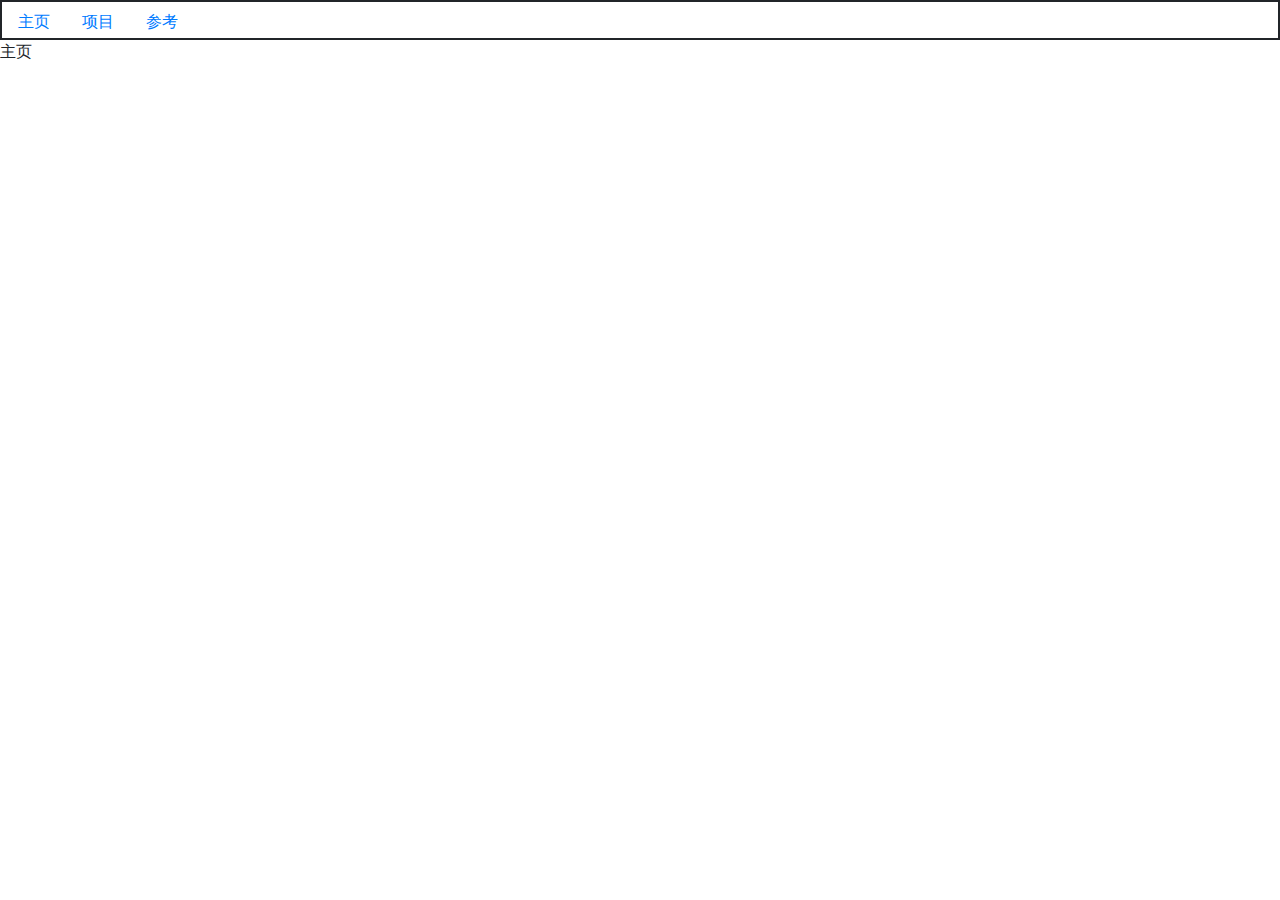
<file: index.html>
<!DOCTYPE html>
<html>
	<head>
		<meta charset="utf-8">
		<title>教学区主页</title>
		<link rel="stylesheet" href="https://cdn.jsdelivr.net/npm/bootstrap@4.6.1/dist/css/bootstrap.min.css" integrity="sha384-p1KAotb3W9ndluCsqePPYnjRm3c6abdnIjo0tQwYUv83VsbsYd43RuofnFAaDo0E"
		 crossorigin="anonymous">
		<link type="text/css" rel="stylesheet" href="css/bootstrap.css">
		<link type="text/css" rel="stylesheet" href="page.css">
	</head>
	<body>
		<div class="d">
			<ul class="nav">
				<li class="nav-item">
					<a class="nav-link active" href="main_page.html">主页</a>
				</li>
				<li class="nav-item">
					<a class="nav-link" href="project_page.html">项目</a>
				</li>
				<li class="nav-item">
					<a class="nav-link" href="text_page.html">参考</a>
				</li>
			</ul>
		</div>
		<div>
			主页
		</div>
	</body>
	<script src="https://cdn.jsdelivr.net/npm/jquery@3.5.1/dist/jquery.slim.min.js" integrity="sha384-DfXdz2htPH0lsSSs5nCTpuj/zy4C+OGpamoFVy38MVBnE+IbbVYUew+OrCXaRkfj"
	 crossorigin="anonymous"></script>
	<script src="https://cdn.jsdelivr.net/npm/bootstrap@4.6.1/dist/js/bootstrap.bundle.min.js" integrity="sha384-E5Sj1saJVFNzWWK3YIJB4LEDEEVEGaOdfmCprPDkfWUo+xkb6Ep52Q1TMEtgcFwi"
	 crossorigin="anonymous"></script>

</html>
</file>
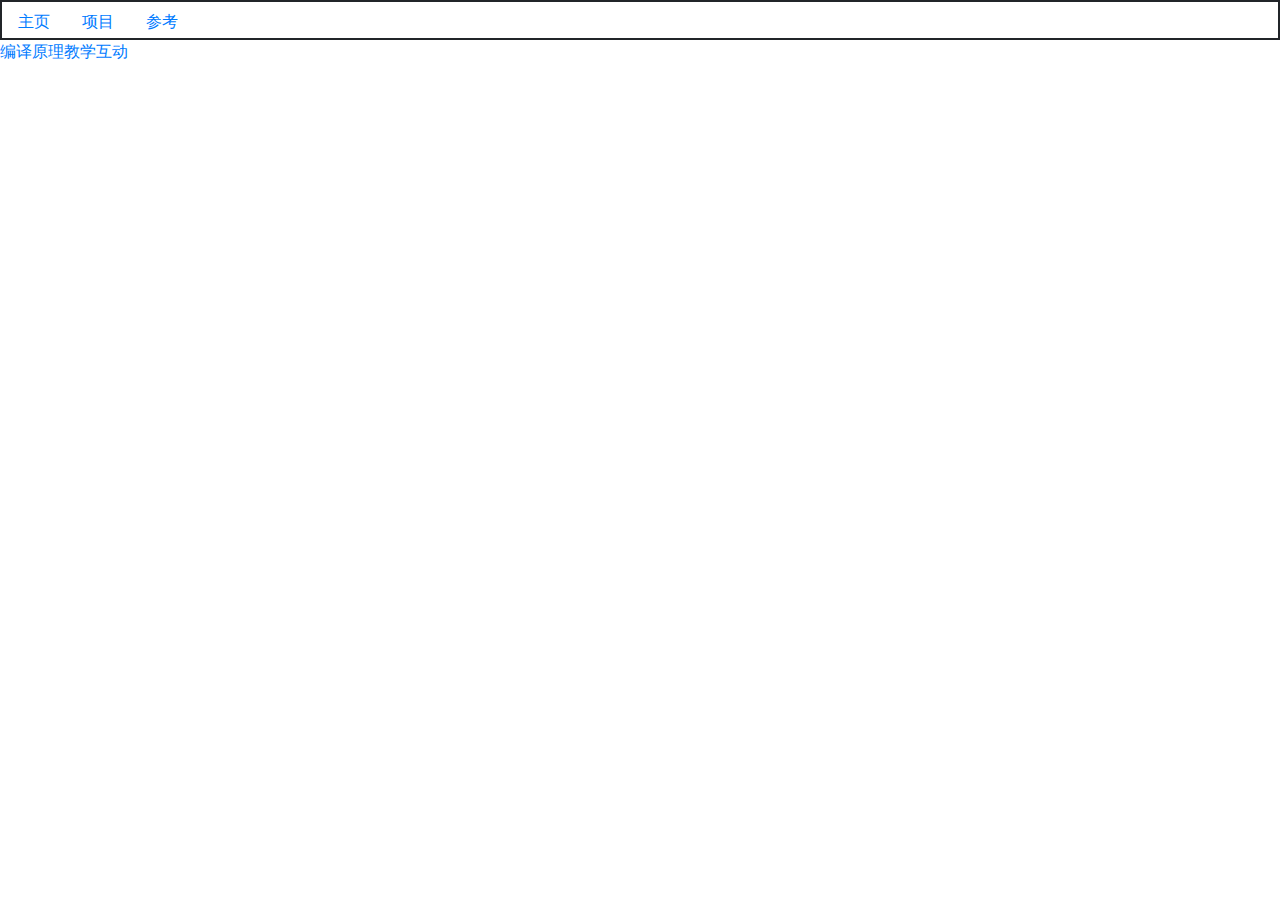
<file: project_page.html>
<!DOCTYPE html>
<html>
	<head>
		<meta charset="utf-8">
		<title>教学区主页</title>
		<link rel="stylesheet" href="https://cdn.jsdelivr.net/npm/bootstrap@4.6.1/dist/css/bootstrap.min.css" integrity="sha384-p1KAotb3W9ndluCsqePPYnjRm3c6abdnIjo0tQwYUv83VsbsYd43RuofnFAaDo0E"
		 crossorigin="anonymous">
		<link type="text/css" rel="stylesheet" href="css/bootstrap.css">
		<link type="text/css" rel="stylesheet" href="page.css">
	</head>
	<body>
		<div class="d">
			<ul class="nav">
				<li class="nav-item">
					<a class="nav-link active" href="main_page.html">主页</a>
				</li>
				<li class="nav-item">
					<a class="nav-link" href="project_page.html">项目</a>
				</li>
				<li class="nav-item">
					<a class="nav-link" href="text_page.html">参考</a>
				</li>
			</ul>
		</div>
		<div>
			<a href="https://suijiyun.github.io/FOC.github.io/">编译原理教学互动</a>
		</div>
	</body>
	<script src="https://cdn.jsdelivr.net/npm/jquery@3.5.1/dist/jquery.slim.min.js" integrity="sha384-DfXdz2htPH0lsSSs5nCTpuj/zy4C+OGpamoFVy38MVBnE+IbbVYUew+OrCXaRkfj"
	 crossorigin="anonymous"></script>
	<script src="https://cdn.jsdelivr.net/npm/bootstrap@4.6.1/dist/js/bootstrap.bundle.min.js" integrity="sha384-E5Sj1saJVFNzWWK3YIJB4LEDEEVEGaOdfmCprPDkfWUo+xkb6Ep52Q1TMEtgcFwi"
	 crossorigin="anonymous"></script>

</html>
</file>
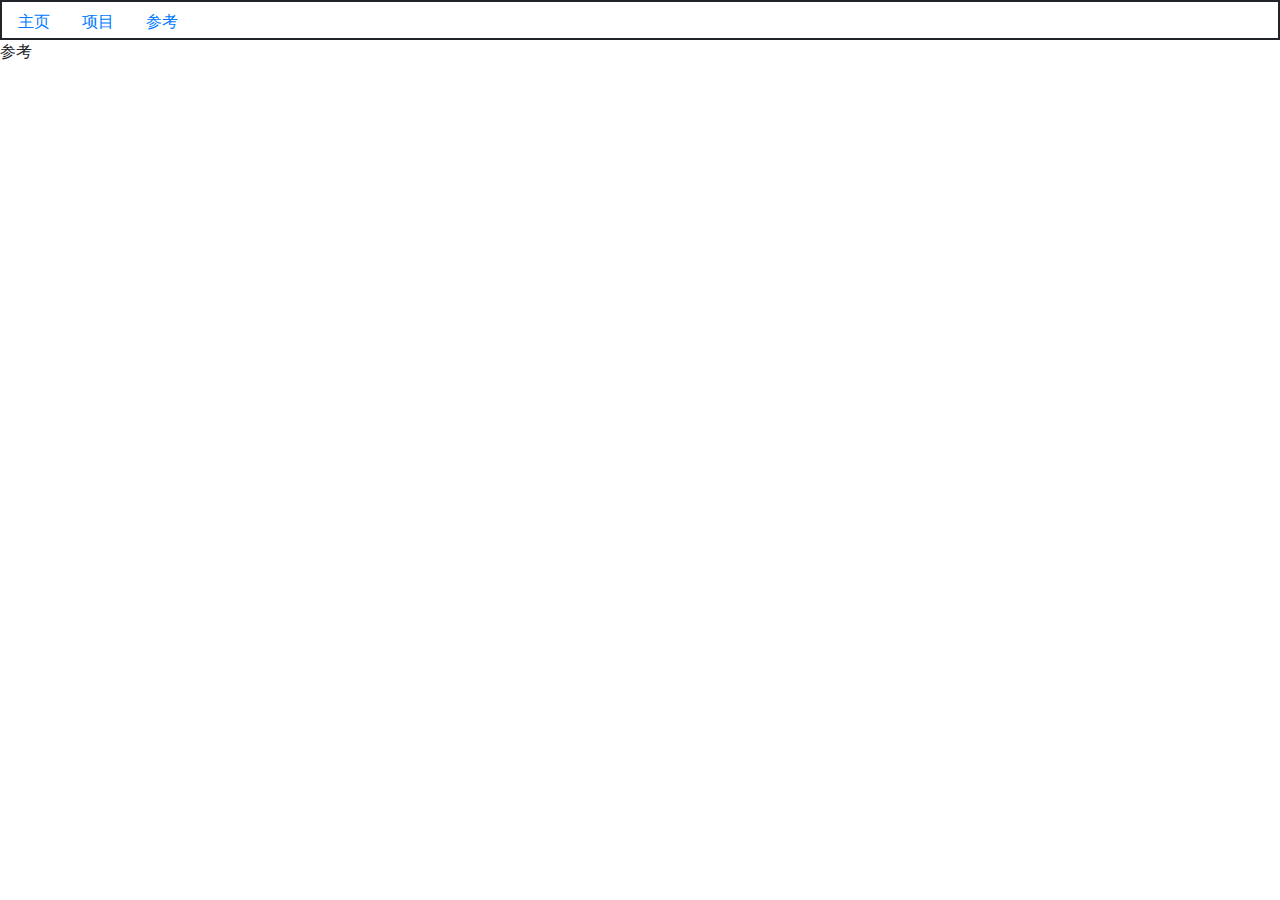
<file: text_page.html>
<!DOCTYPE html>
<html>
	<head>
		<meta charset="utf-8">
		<title>教学区主页</title>
		<link rel="stylesheet" href="https://cdn.jsdelivr.net/npm/bootstrap@4.6.1/dist/css/bootstrap.min.css" integrity="sha384-p1KAotb3W9ndluCsqePPYnjRm3c6abdnIjo0tQwYUv83VsbsYd43RuofnFAaDo0E"
		 crossorigin="anonymous">
		<link type="text/css" rel="stylesheet" href="css/bootstrap.css">
		<link type="text/css" rel="stylesheet" href="page.css">
	</head>
	<body>
		<div class="d">
			<ul class="nav">
				<li class="nav-item">
					<a class="nav-link active" href="main_page.html">主页</a>
				</li>
				<li class="nav-item">
					<a class="nav-link" href="project_page.html">项目</a>
				</li>
				<li class="nav-item">
					<a class="nav-link" href="text_page.html">参考</a>
				</li>
			</ul>
		</div>
		<div>
			参考
		</div>
	</body>
	<script src="https://cdn.jsdelivr.net/npm/jquery@3.5.1/dist/jquery.slim.min.js" integrity="sha384-DfXdz2htPH0lsSSs5nCTpuj/zy4C+OGpamoFVy38MVBnE+IbbVYUew+OrCXaRkfj"
	 crossorigin="anonymous"></script>
	<script src="https://cdn.jsdelivr.net/npm/bootstrap@4.6.1/dist/js/bootstrap.bundle.min.js" integrity="sha384-E5Sj1saJVFNzWWK3YIJB4LEDEEVEGaOdfmCprPDkfWUo+xkb6Ep52Q1TMEtgcFwi"
	 crossorigin="anonymous"></script>

</html>
</file>
<file: page.css>
.d{
	border: 2px solid;;
	height: 40px;
	width: auto;
}
</file>
